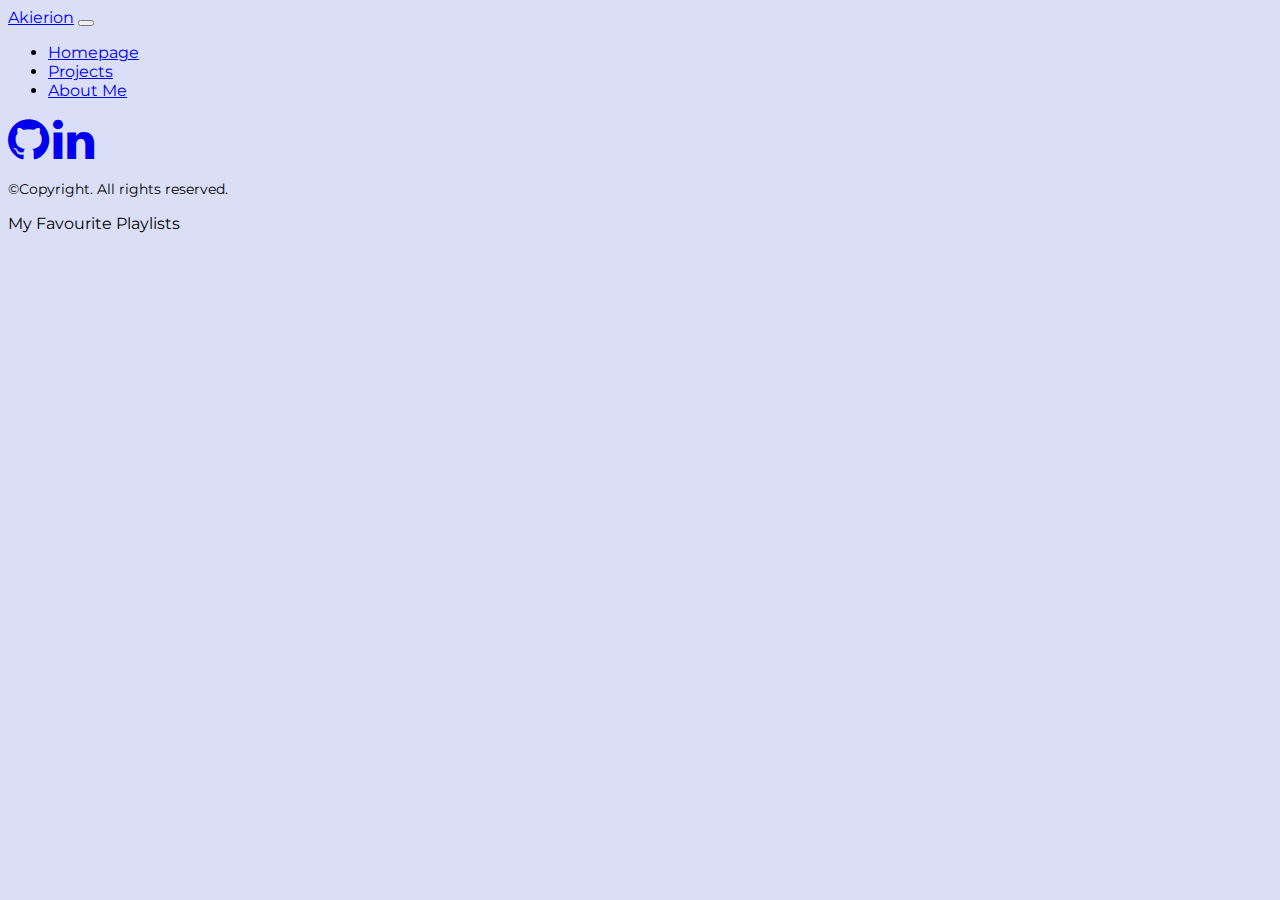
<file: aboutme.html>
<!DOCTYPE html>
<html lang="en" dir="ltr">
  <head>
    <meta charset="utf-8">
    <meta name="viewport" content="width=device-width, initial-scale=1, shrink-to-fit=no">
    <title> About Me </title>
    <!-- All styling links needed -->
    <script src="https://code.jquery.com/jquery-3.5.1.slim.min.js" integrity="sha384-DfXdz2htPH0lsSSs5nCTpuj/zy4C+OGpamoFVy38MVBnE+IbbVYUew+OrCXaRkfj" crossorigin="anonymous"></script>
    <script src="https://cdn.jsdelivr.net/npm/bootstrap@4.5.3/dist/js/bootstrap.bundle.min.js" integrity="sha384-ho+j7jyWK8fNQe+A12Hb8AhRq26LrZ/JpcUGGOn+Y7RsweNrtN/tE3MoK7ZeZDyx" crossorigin="anonymous"></script>
    <link href="https://cdn.jsdelivr.net/npm/bootstrap@5.0.0-beta1/dist/css/bootstrap.min.css" rel="stylesheet" integrity="sha384-giJF6kkoqNQ00vy+HMDP7azOuL0xtbfIcaT9wjKHr8RbDVddVHyTfAAsrekwKmP1" crossorigin="anonymous">
    <link rel="preconnect" href="https://fonts.gstatic.com">
    <link href="https://fonts.googleapis.com/css2?family=Montserrat&display=swap" rel="stylesheet">
    <link rel="stylesheet" href="https://maxcdn.bootstrapcdn.com/font-awesome/4.5.0/css/font-awesome.min.css">
    <link rel="stylesheet" href="stylesheets/navbar.css">
    <link rel="stylesheet" href="stylesheets/aboutme.css">
  </head>


  <body>
    <!-- Top navigation bar -->
    <nav class="navbar navbar-expand-sm navbar-dark bg-dark">
      <div class="container-fluid">
        <a class="navbar-brand" href="https://github.com/Akierion" target="_blank">Akierion</a>
      <!-- Button for toggling the visibility of the menu -->
        <button class="navbar-toggler" type="button" data-toggle="collapse" data-target="#navbarSupportedContent" aria-controls="navbarSupportedContent" aria-expanded="false" aria-label="Toggle navigation">
          <span class="navbar-toggler-icon"></span>
        </button>
      <!-- Navigation menu container -->
        <div class="collapse navbar-collapse" id="navbarSupportedContent">
        <!-- Navigation links -->
          <ul class="navbar-nav  mr-auto">
            <li class="nav-item"> <a class="nav-link" href="index.html">Homepage </a></li>
            <li class="nav-item"> <a class="nav-link" href="projects.html">Projects</a></li>
            <li class="nav-item"> <a class="nav-link  active" href ="aboutme.html">About Me</a></li>
          </ul>
        </div>
      </div>
    </nav>

    <!-- Footer -->
    <footer class="fixed-bottom bg-dark text-white">
      <div class="container text-center">
        <ul class="social-network social-circle">
          <li><a href="https://github.com/Akierion" class="icoRss" title="Rss" target="_blank"><i class="fa fa-github fa-3x"></i></a></li>
          <li><a href="https://www.linkedin.com/in/ethanwilde/" class="icoLinkedin" title="Linkedin" target="_blank"><i class="fa fa-linkedin fa-3x"></i></a>
        </ul>
        <p class="h6">©Copyright. All rights reserved.</p>
      </div>
    </footer>


    <!-- Main section of page -->
    <div class="spotify">
      <div class="container text-black">
        <p class="text-center fs-4 fw-bold">My Favourite Playlists</p>
        <div class="spotify-playlist-1">
          <iframe src="https://open.spotify.com/embed/playlist/1bZM7y5tlMHwaret4JvtCK" width="300" height="380" frameborder="0" allowtransparency="true" allow="encrypted-media"></iframe>
        </div>
        <div class="spotify-playlist-2">
          <iframe src="https://open.spotify.com/embed/playlist/2UmHGnkdgKba47WiYwlnRP" width="300" height="380" frameborder="0" allowtransparency="true" allow="encrypted-media"></iframe>
        </div>
        <div class="spotify-playlist-3">
          <iframe src="https://open.spotify.com/embed/playlist/3phq1osKh4puFNODkDp2WJ" width="300" height="380" frameborder="0" allowtransparency="true" allow="encrypted-media"></iframe>
        </div>
      </div>
    </div>


  </body>
</html>
</file>
<file: stylesheets/navbar.css>
body {
  font-family: 'Montserrat', sans-serif;
  background-color: #DADFF7;
}

footer ul {
  padding: 0;
}

footer ul li {
  display: inline-block;
}

footer .container p {
  display: block;
  margin: 0;
  font-size: 0.9rem;
}

@media only screen and (max-width: 768px) {
  footer .container p {
    font-size: 0.75rem;
  }
}
</file>
<file: stylesheets/aboutme.css>
.spotify .container {
  margin-top: 10px;
  width: 50%;
}

.spotify-playlist-1,.spotify-playlist-2,.spotify-playlist-3 {
  width: 33%;
  display: inline-block;
}

@media only screen and (max-width: 1800px) {
  .spotify-playlist-1,.spotify-playlist-2 {
    display: inline;
}
  .spotify-playlist-2 {
    display: none;
  }
}

@media only screen and (max-width: 768px) {
  .spotify-playlist-3 {
    display: none;
  }
}

@media only screen and (max-width: 450px) {
  .spotify-playlist-3 {
    display: none;
  }
  .spotify .container {
    display: none;
}
</file>
